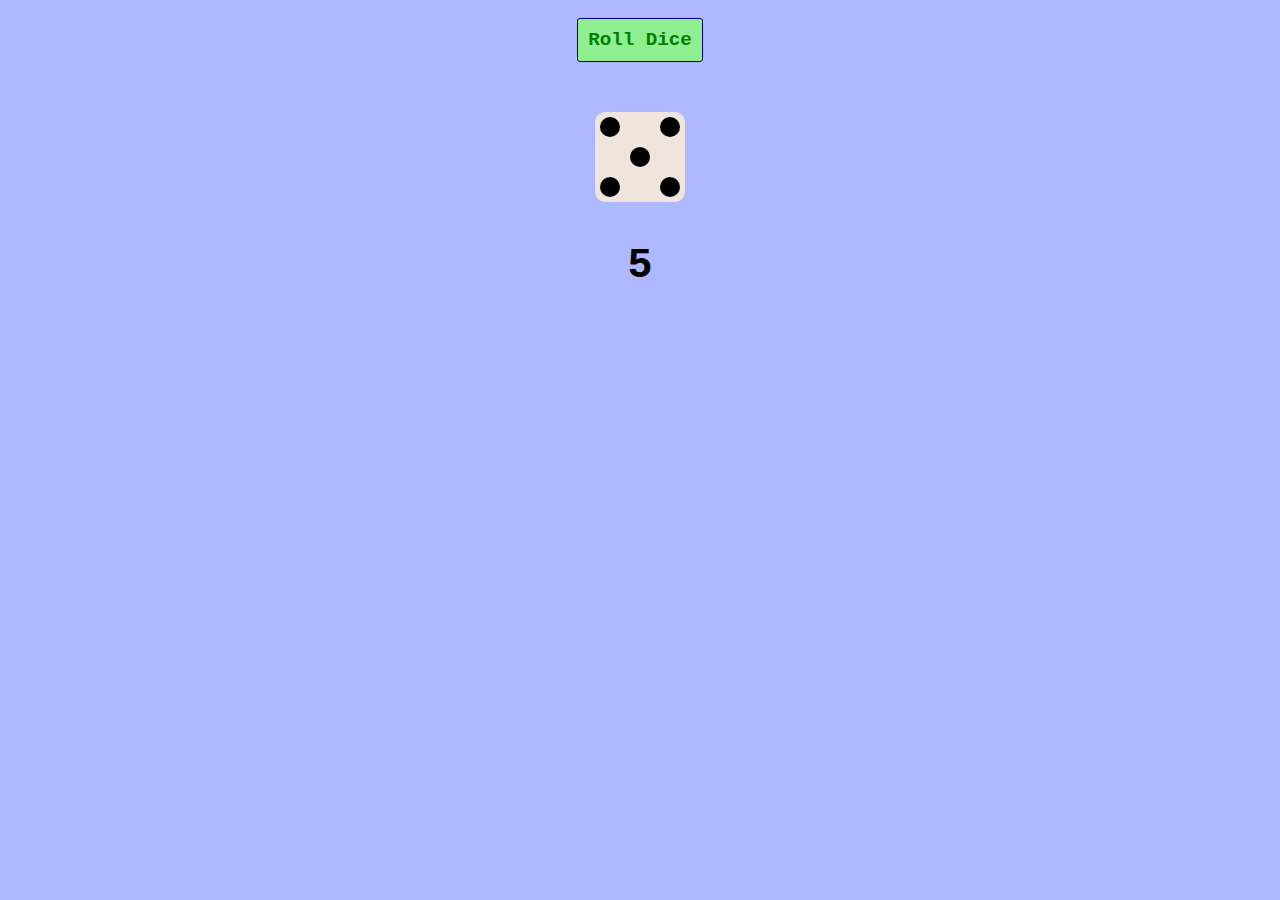
<file: Day_7_Rolling_Dice/index.html>
<!DOCTYPE html>
<html lang="en">

<head>
    <meta charset="UTF-8">
    <meta name="viewport" content="width=device-width, initial-scale=1.0">
    <title>index.js</title>
    <link rel="stylesheet" href="style.css">
</head>

<body>
    <button class="btn">Roll Dice</button>
    <div class="dice">
        <div class="faceOne">
            <div class="dot"></div>
        </div>
        <div class="faceTwo">
            <div class="dot"></div>
            <div class="dot"></div>
        </div>
        <div class="faceThree">
            <div class="dot"></div>
            <div class="dot"></div>
            <div class="dot"></div>
        </div>
        <div class="faceFour">
            <div class="column">
                <div class="dot"></div>
                <div class="dot"></div>
            </div>
            <div class="column">
                <div class="dot"></div>
                <div class="dot"></div>
            </div>
        </div>
        <div class="faceFive active">
            <div class="column">
                <div class="dot"></div>
                <div class="dot"></div>
            </div>
            <div class="dot"></div>
            <div class="column">
                <div class="dot"></div>
                <div class="dot"></div>
            </div>
        </div>
        <div class="faceSix">
            <div class="column">
                <div class="dot"></div>
                <div class="dot"></div>
                <div class="dot"></div>
            </div>
            <div class="column">
                <div class="dot"></div>
                <div class="dot"></div>
                <div class="dot"></div>
            </div>
        </div>
    </div>
    <div class="dice-int">5</div>
    <script src="./index.js"></script>

</body>

</html>
</file>
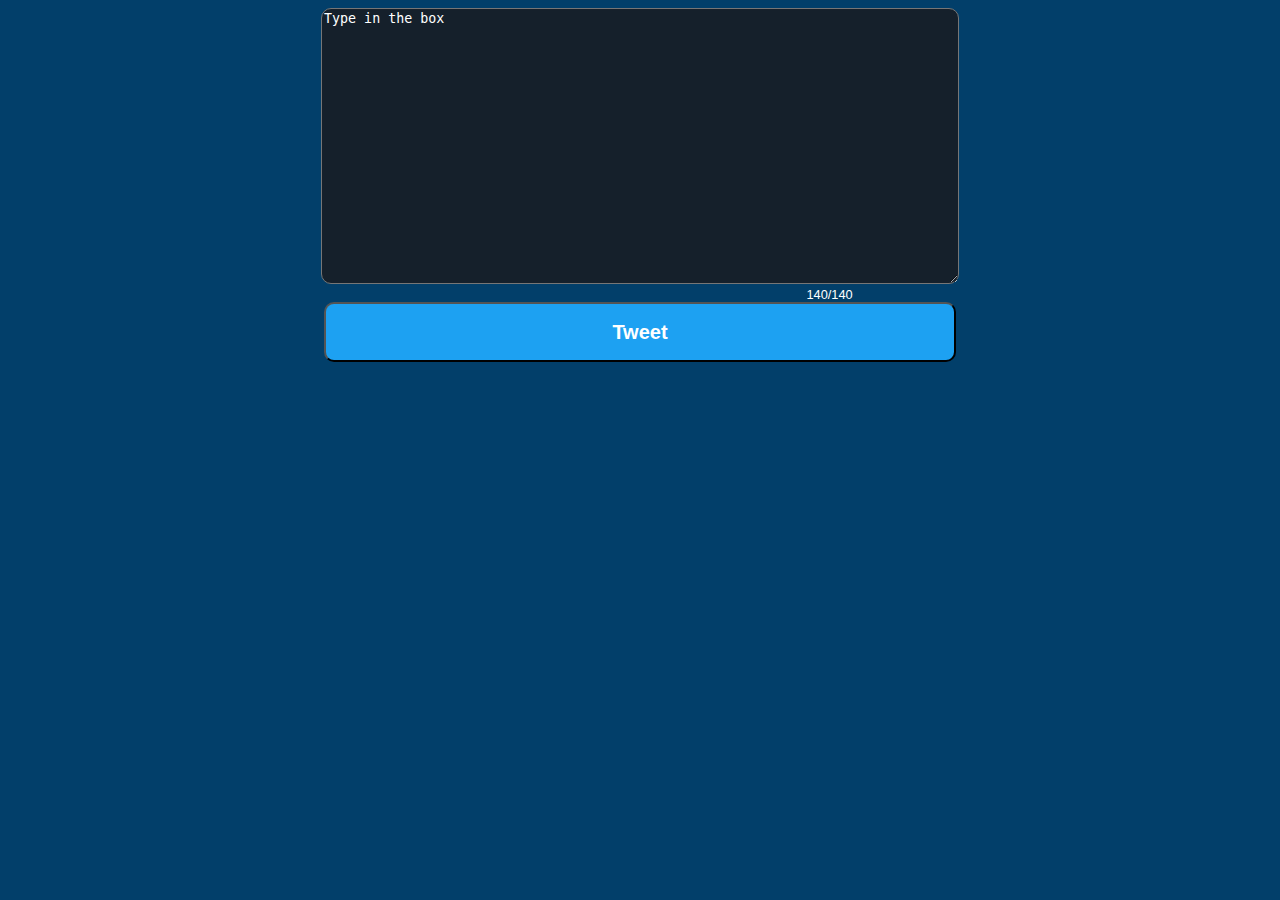
<file: Day_23_Social_Media_Input_Challenge/MySolution/index.html>
<!DOCTYPE html>
<html lang="en">

<head>
    <meta charset="UTF-8">
    <meta name="viewport" content="width=device-width, initial-scale=1.0">
    <title>Tweet Input</title>
    <link rel="stylesheet" href="./style.css">
</head>

<body>
    <div class="container">
        <textarea type="text" id="string" placeholder="Type in the box"></textarea>
        <div id="counterFooter">140/140</div>
        <button id="btn">
            <h2>Tweet</h2>
        </button>
    </div>
    <script src="./index.js"></script>

</html>
</file>
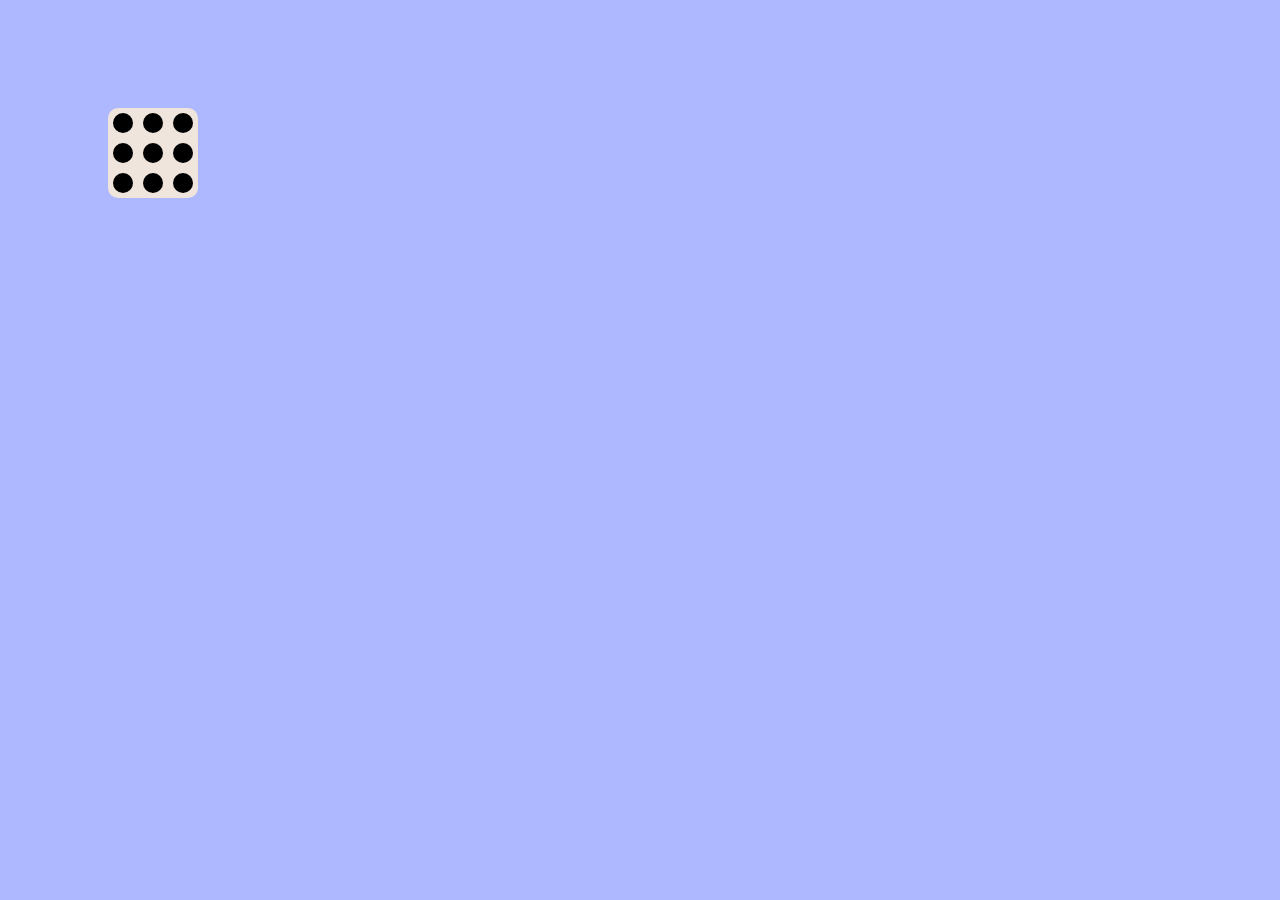
<file: Day_8_Rolling_Dice/Scrimba Solution/index.html>
<!DOCTYPE html>
<html lang="en">

<head>
    <meta charset="UTF-8">
    <meta name="viewport" content="width=device-width, initial-scale=1.0">
    <title>Roll Dice</title>
    <link rel="stylesheet" href="./style.css">
</head>

<body>
    <div class="dice">
        <div class="dot"></div>
        <div class="dot"></div>
        <div class="dot"></div>
        <div class="dot"></div>
        <div class="dot"></div>
        <div class="dot"></div>
        <div class="dot"></div>
        <div class="dot"></div>
        <div class="dot"></div>
    </div>
    <script src="./index.js"></script>
</body>

</html>
</file>
<file: Day_7_Rolling_Dice/style.css>
body {
    background-color: #AEB8FE;
    display: flex;
    flex-direction: column;
    align-items: center;
}
.btn {
    margin: 10px;
    padding: 10px;
    border-radius: 3px;
    border: .2px solid darkblue;
    font-family: Courier New, Courier, monospace;
    font-size: 1.2rem;
    font-weight: 600;
    color: green;
    background-color: lightgreen;
}
.dice {
    width: 90px;
    height: 90px;
    border-radius: 10px;
    background-color: #EFE5DC;
    margin: 40px;
}

.dot {
    width: 20px;
    height: 20px;
    border-radius: 20px;
    margin: 5px;
    background-color: black;
}

.faceOne {
    height: 100%;
    /* display: flex; */
    justify-content: center;
    align-items: center;
    display: none;
}
.faceTwo {
    height: 100%;
    /* display: flex; */
    flex-direction: column;
    /* Aligns all items by default on right */
    align-items: flex-end;
    /* Aligns items vertically with space in between */
    justify-content: space-between;
    display: none;
}
.faceTwo :nth-of-type(2){
    /* Puts the dot to the left */
    align-self: flex-start;
    /* Puts the dot to the bottom */
    justify-self: flex-end;
}
.faceThree {
    height: 100%;
    /* display: flex; */
    flex-direction: column;
    /* Aligns all items by default on right */
    align-items: flex-end;
     /* Aligns items vertically with space in between */
    justify-content: space-between;
    display: none;
}
.faceThree :nth-of-type(2){
    /* Horizontally Aligns the second dot in the center */
    align-self: center;
}
.faceThree :nth-of-type(3){
    /* Horizontally aligns the third dot in the center */
    align-self: flex-start;
}

.faceFour {
    height: 100%;
    /* display: flex; */
    flex-direction: row;
    /* Aligns horizontally the two columns */
    justify-content: space-between;
    display: none;
}
.faceFour .column{
    display: flex;
    flex-direction: column;
    /* Aligns Vertically the dots inside each columns */
    justify-content: space-between;
}
.faceFive {
    height: 100%;
    /* display: flex; */
    flex-direction: row;
    /* Aligns horizontally the two columns */
    justify-content: space-between;
    display: none;
}
.faceFive .column {
    display: flex;
    flex-direction: column;
    /* Aligns Vertically the dots inside each columns */
    justify-content: space-between;
}
.faceFive :nth-of-type(2) {
    /* Align vertically across cross-axis */
    align-self: center;
}


.faceSix {
    height: 100%;
    /* display: flex; */
    flex-direction: row;
    justify-content: space-between;
    display: none;
}
.faceSix .column {
    display: flex;
    flex-direction: column;
    justify-content: space-between;
}


/* Such as a selector is always written at last so that 
it overrides the previous css styles*/
.active {
    display: flex;
}

.dice-int{
    font-family: 'Courier New', Courier, monospace;
    font-size: 2.6rem;
    text-align: center;
    font-weight: 700;
}
</file>
<file: Day_23_Social_Media_Input_Challenge/MySolution/style.css>
body{
    background-color: #023F6A;
    font-family: sans-serif;
  }
  .container{
    display: flex;
    align-items: center;
    justify-content: center;
    flex-direction: column;
  }
  textarea{
    width:50%;
    height: 30vh;
    background-color: rgb(21, 32, 43);
    color: #fff;
    border-radius:10px;
  }
  textarea::placeholder{
      color:#fff;
  }
  #counterFooter {
    margin-top: 0.2rem;
    font-size:0.8rem;
    color: #fff;
    margin-left:30%;
    font-family:-apple-system, BlinkMacSystemFont, 'Segoe UI', Roboto, Oxygen, Ubuntu, Cantarell, 'Open Sans', 'Helvetica Neue', sans-serif;
  }
  
  button{
    width:50%;
    background-color: rgb(29, 161, 242);
    border-radius: 10px;
    padding: 0 10%;
  }
  button h2{
      color: #fff;
  
  }
  .buttonDisabled {
     opacity: .5;
     cursor: default;
  }
</file>
<file: Day_8_Rolling_Dice/Scrimba Solution/style.css>
body {
    background-color: #AEB8FE;
    display: flex;
}

.dice {
    width: 90px;
    height: 90px;
    border-radius: 10px;
    background-color: #EFE5DC;
    margin: 100px;
    display: flex;
    flex-wrap: wrap;
}

.dice div {
    width: 20px;
    height: 20px;
    margin: 5px;
}

.dot {
    background-color: black;
    border-radius: 10px;
}
</file>
